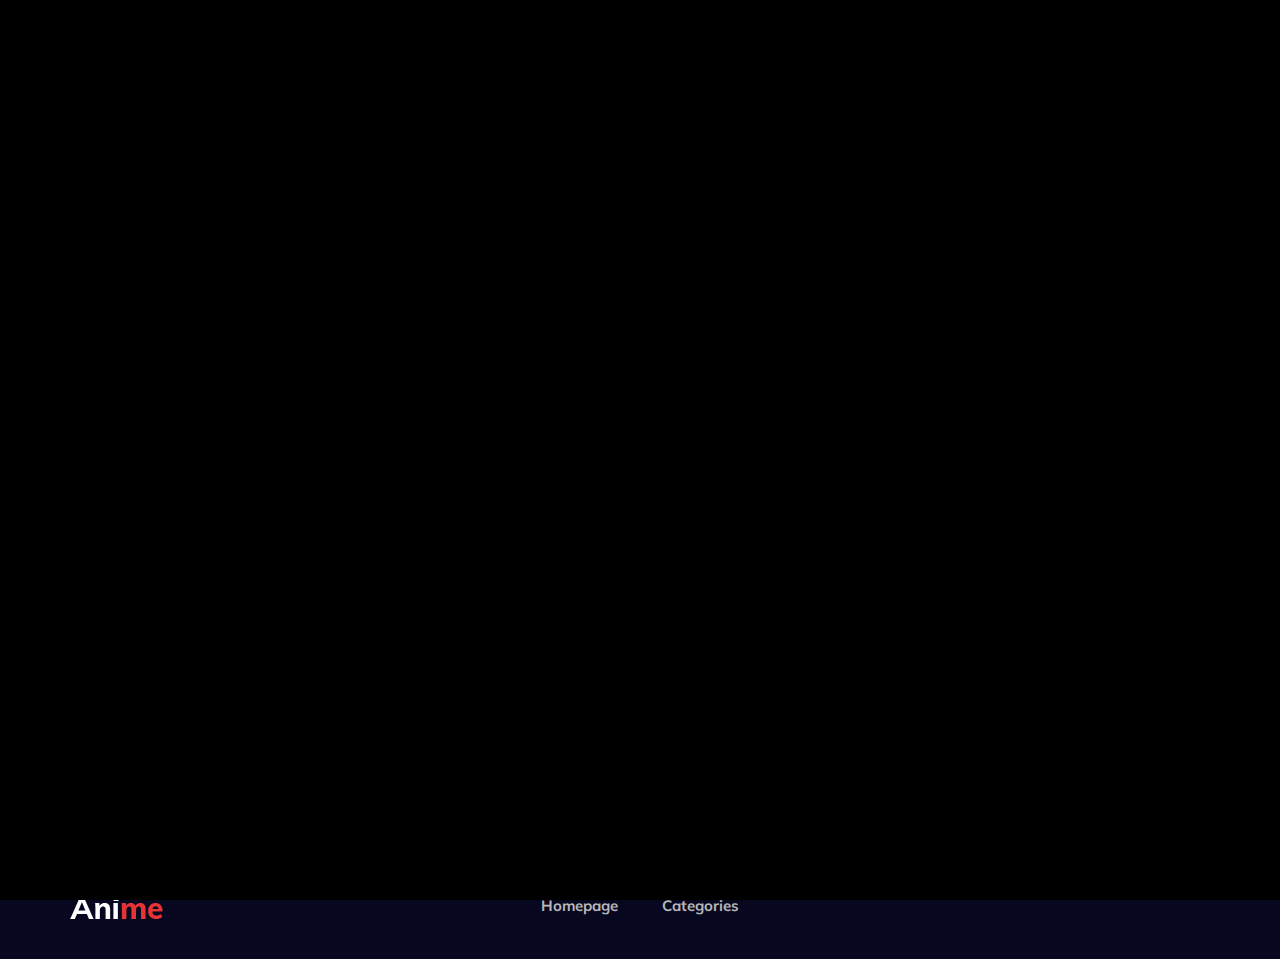
<file: index.html>
<!DOCTYPE html>
<html lang="zxx">

<head>
  <meta charset="UTF-8">
  <meta name="description" content="Anime Template">
  <meta name="keywords" content="Anime, unica, creative, html">
  <meta name="viewport" content="width=device-width, initial-scale=1.0">
  <meta http-equiv="X-UA-Compatible" content="ie=edge">
  <title>Anime | Template</title>

  <!-- Google Font -->
  <link href="https://fonts.googleapis.com/css2?family=Oswald:wght@300;400;500;600;700&display=swap" rel="stylesheet">
  <link href="https://fonts.googleapis.com/css2?family=Mulish:wght@300;400;500;600;700;800;900&display=swap"
    rel="stylesheet">
  <link rel="stylesheet" href="https://unpkg.com/swiper@8/swiper-bundle.min.css" />
  <!-- Css Styles -->
  <link rel="stylesheet" href="css/bootstrap.min.css" type="text/css">
  <link rel="stylesheet" href="css/font-awesome.min.css" type="text/css">
  <link rel="stylesheet" href="css/elegant-icons.css" type="text/css">
  <link rel="stylesheet" href="css/style.css" type="text/css">

  <script src="./js/vars.js" defer></script>
  <script src="./js/bg-elements.js" defer></script>
  <script src="./js/modal.js" defer></script>
  <script src="./js/scrollToTop.js" defer></script>
  <script src="./js/slider.js" defer></script>
  <script src="./js/mainData.js" defer></script>
</head>

<body>
  <!-- Page Preloader -->
  <div id="preloder" class="preloder active">
    <div class="loader"></div>
  </div>

  <!-- Header Section Begin -->
  <header class="header">
    <div class="container">
      <div class="row">
        <div class="col-lg-2">
          <div class="header__logo">
            <a href="./index.html">
              <img src="img/logo.png" alt="">
            </a>
          </div>
        </div>
        <div class="col-lg-8">
          <div class="header__nav">
            <nav class="header__menu mobile-menu">
              <ul>
                <li class="active"><a href="./index.html">Homepage</a></li>
                <li><a href="./categories.html">Категории <span class="arrow_carrot-down"></span></a>
                  <ul class="dropdown"></ul>
                </li>
              </ul>
            </nav>
          </div>
        </div>
        <div class="col-lg-2">
          <div class="header__right">
            <a href="#" class="search-switch"><span class="icon_search"></span></a>
            <a href="./login.html"><span class="icon_profile"></span></a>
          </div>
        </div>
      </div>
      <div id="mobile-menu-wrap"></div>
    </div>
  </header>
  <!-- Header End -->

  <!-- Hero Section Begin -->
  <section class="hero">
    <div class="container">
      <div class="hero-box">
        <div class="hero__slider swiper">
          <div class="swiper-wrapper">
            <div class="hero__items swiper-slide set-bg" data-setbg="img/hero/hero-1.jpg">
              <div class="row">
                <div class="col-lg-6">
                  <div class="hero__text">
                    <div class="label">Приключения</div>
                    <h2>Fate / Stay Night</h2>
                    <p>После 30 дней путешествия по миру...</p>
                  </div>
                </div>
              </div>
            </div>
            <div class="hero__items swiper-slide set-bg" data-setbg="img/hero/hero-2.jpg">
              <div class="row">
                <div class="col-lg-6">
                  <div class="hero__text">
                    <div class="label">Сёнен</div>
                    <h2>Naruto</h2>
                    <p>В поисках своего пути нинзя...</p>
                  </div>
                </div>
              </div>
            </div>
            <div class="hero__items swiper-slide set-bg" data-setbg="img/hero/hero-3.jpg">
              <div class="row">
                <div class="col-lg-6">
                  <div class="hero__text">
                    <div class="label">Фентези</div>
                    <h2>Sword Art Online</h2>
                    <p>Уровни - это просто цифры. </p>
                  </div>
                </div>
              </div>
            </div>
          </div>
        </div>

        <div class="hero__slider-pagination swiper-pagination"></div>
        <div class="hero__slider-arrow arrow__next swiper-button-next">
          <span class="arrow_carrot-left"></span>
        </div>
        <div class="hero__slider-arrow arrow__prev swiper-button-prev">
          <span class="arrow_carrot-left"></span>
        </div>
      </div>
    </div>
  </section>
  <!-- Hero Section End -->

  <!-- Product Section Begin -->
  <section class="product spad">
    <div class="container">
      <div class="row">
        <div class="col-lg-8"></div>
        <div class="col-lg-4 col-md-6 col-sm-8">
          <div class="product__sidebar">
            <div class="product__sidebar__view">
              <div class="section-title">
                <h5>Top Views</h5>
              </div>
              <div class="filter__gallery"></div>
            </div>
          </div>
        </div>
      </div>
    </div>
  </section>
  <!-- Product Section End -->

  <!-- Footer Section Begin -->
  <footer class="footer">
    <div class="page-up">
      <a href="#" id="scrollToTopButton"><span class="arrow_carrot-up"></span></a>
    </div>
    <div class="container">
      <div class="row">
        <div class="col-lg-3">
          <div class="footer__logo">
            <a href="./index.html"><img src="img/logo.png" alt=""></a>
          </div>
        </div>
        <div class="col-lg-6">
          <div class="footer__nav">
            <ul>
              <li class="active"><a href="./index.html">Homepage</a></li>
              <li><a href="../categories.html">Categories</a></li>
            </ul>
          </div>
        </div>
        <div class="col-lg-3">

        </div>
      </div>
    </div>
  </footer>

  <!-- Search model Begin -->
  <div class="search-model">
    <div class="h-100 d-flex align-items-center justify-content-center">
      <div class="search-close-switch"><i class="icon_close"></i></div>
      <form class="search-model-form">
        <input type="text" id="search-input" placeholder="Search here.....">
      </form>
    </div>
  </div>
  <!-- Search model end -->

  <!-- Js Plugins -->
  <script src="./js/seamless-scroll-polyfill.bundle.min.js"></script>
  <script src="https://cdn.jsdelivr.net/npm/swiper@8/swiper-bundle.min.js"></script>
</body>

</html>
</file>
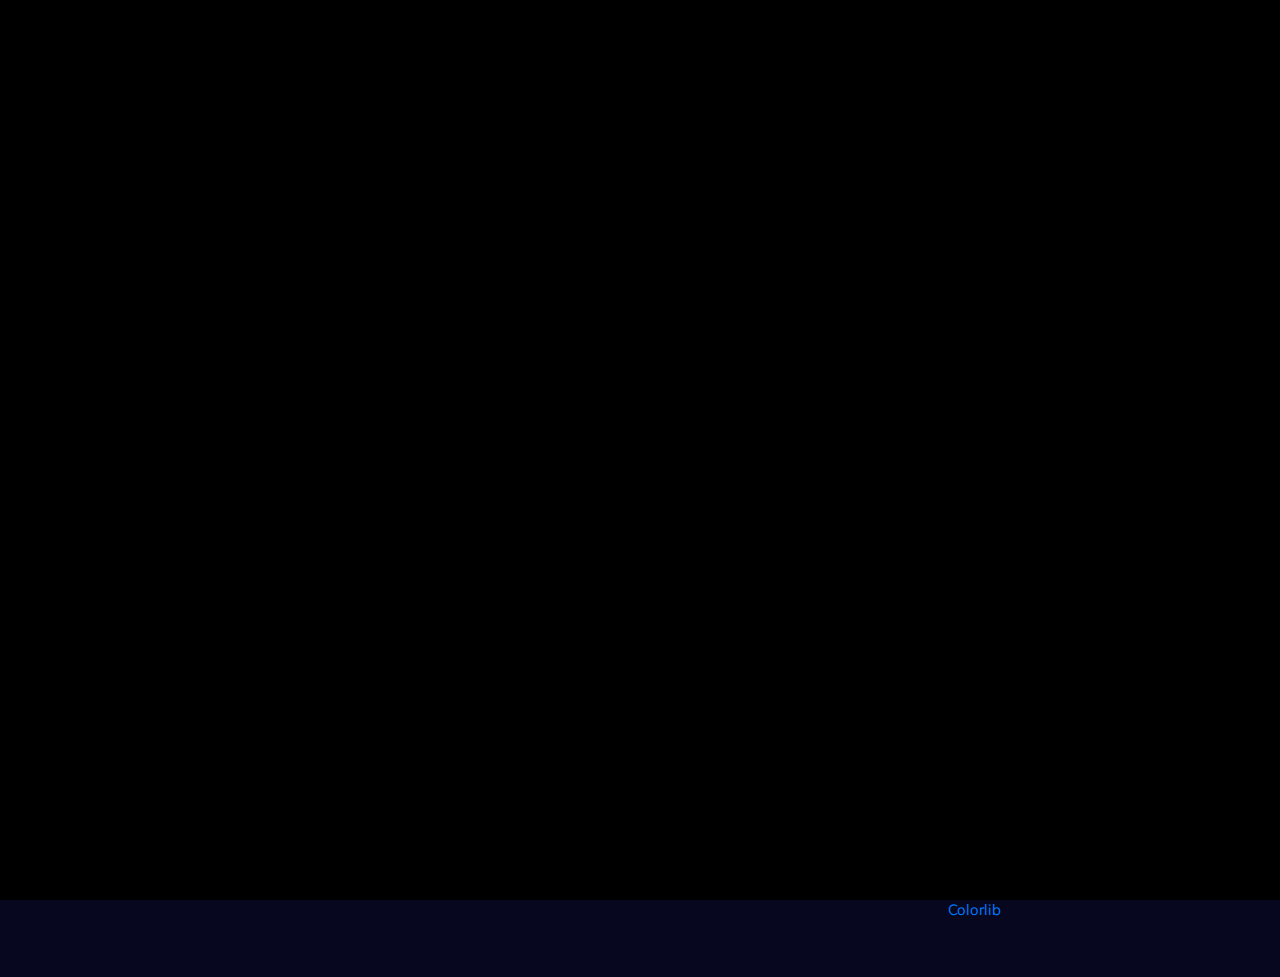
<file: anime-details.html>
<!DOCTYPE html>
<html lang="zxx">

<head>
  <meta charset="UTF-8">
  <meta name="description" content="Anime Template">
  <meta name="keywords" content="Anime, unica, creative, html">
  <meta name="viewport" content="width=device-width, initial-scale=1.0">
  <meta http-equiv="X-UA-Compatible" content="ie=edge">
  <title>Anime | Template</title>

  <!-- Google Font -->
  <link href="https://fonts.googleapis.com/css2?family=Oswald:wght@300;400;500;600;700&display=swap" rel="stylesheet">
  <link href="https://fonts.googleapis.com/css2?family=Mulish:wght@300;400;500;600;700;800;900&display=swap"
    rel="stylesheet">
  <link rel="stylesheet" href="https://unpkg.com/swiper@8/swiper-bundle.min.css" />
  <!-- Css Styles -->
  <link rel="stylesheet" href="css/bootstrap.min.css" type="text/css">
  <link rel="stylesheet" href="css/font-awesome.min.css" type="text/css">
  <link rel="stylesheet" href="css/elegant-icons.css" type="text/css">
  <link rel="stylesheet" href="css/style.css" type="text/css">

  <script src="./js/vars.js" defer></script>
  <script src="./js/modal.js" defer></script>
  <script src="./js/scrollToTop.js" defer></script>
  <script src="./js/detailData.js" defer></script>
</head>

<body>
  <!-- Page Preloder -->
  <div id="preloder" class="preloder active">
    <div class="loader"></div>
  </div>

  <!-- Header Section Begin -->
  <header class="header">
    <div class="container">
      <div class="row">
        <div class="col-lg-2">
          <div class="header__logo">
            <a href="./index.html">
              <img src="img/logo.png" alt="">
            </a>
          </div>
        </div>
        <div class="col-lg-8">
          <div class="header__nav">
            <nav class="header__menu mobile-menu">
              <ul>
                <li><a href="./index.html">Homepage</a></li>
                <li class="active"><a href="./categories.html">Категории <span class="arrow_carrot-down"></span></a>
                  <ul class="dropdown"></ul>
                </li>
              </ul>
            </nav>
          </div>
        </div>
        <div class="col-lg-2">
          <div class="header__right">
            <a href="#" class="search-switch"><span class="icon_search"></span></a>
            <a href="./login.html"><span class="icon_profile"></span></a>
          </div>
        </div>
      </div>
      <div id="mobile-menu-wrap"></div>
    </div>
  </header>
  <!-- Header End -->

  <!-- Breadcrumb Begin -->
  <div class="breadcrumb-option">
    <div class="container">
      <div class="row">
        <div class="col-lg-12">
          <div class="breadcrumb__links">
            <a href="./index.html"><i class="fa fa-home"></i> Home</a>
            <a href="./categories.html">Категории</a>
            <span></span>
          </div>
        </div>
      </div>
    </div>
  </div>
  <!-- Breadcrumb End -->

  <!-- Anime Section Begin -->
  <section class="anime-details spad">
    <div class="container">
      <div class="anime__details__content">
        <div class="row">
          <div class="col-lg-3">
            <div class="anime__details__pic set-bg" data-setbg="img/anime/details-pic.jpg">
              <div class="view"></div>
            </div>
          </div>
          <div class="col-lg-9">
            <div class="anime__details__text">
              <div class="anime__details__title">
                <h3></h3>
                <span></span>
              </div>

              <p></p>
              <div class="anime__details__widget">
                <div class="row">
                  <div class="col-lg-6 col-md-6">
                    <ul>
                      <li></li>
                      <li></li>
                      <li></li>
                    </ul>
                  </div>
                  <div class="col-lg-6 col-md-6">
                  </div>
                </div>
              </div>
            </div>
          </div>
        </div>
      </div>
  </section>
  <!-- Anime Section End -->

  <!-- Footer Section Begin -->
  <footer class="footer">
    <div class="page-up">
      <a href="#" id="scrollToTopButton"><span class="arrow_carrot-up"></span></a>
    </div>
    <div class="container">
      <div class="row">
        <div class="col-lg-3">
          <div class="footer__logo">
            <a href="./index.html"><img src="img/logo.png" alt=""></a>
          </div>
        </div>
        <div class="col-lg-6">
          <div class="footer__nav">
            <ul>
              <li class="active"><a href="./index.html">Homepage</a></li>
              <li><a href="./categories.html">Categories</a></li>
            </ul>
          </div>
        </div>
        <div class="col-lg-3">
          <p>
            <!-- Link back to Colorlib can't be removed. Template is licensed under CC BY 3.0. -->
            Copyright &copy;
            <script>document.write(new Date().getFullYear());</script> All rights reserved | This template is made with
            <i class="fa fa-heart" aria-hidden="true"></i> by <a href="https://colorlib.com"
              target="_blank">Colorlib</a>
            <!-- Link back to Colorlib can't be removed. Template is licensed under CC BY 3.0. -->
          </p>

        </div>
      </div>
    </div>
  </footer>
  <!-- Footer Section End -->

  <!-- Search model Begin -->
  <div class="search-model">
    <div class="h-100 d-flex align-items-center justify-content-center">
      <div class="search-close-switch"><i class="icon_close"></i></div>
      <form class="search-model-form">
        <input type="text" id="search-input" placeholder="Search here.....">
      </form>
    </div>
  </div>
  <!-- Search model end -->

  <!-- Js Plugins -->
  <script src="./js/seamless-scroll-polyfill.bundle.min.js"></script>

</body>

</html>
</file>
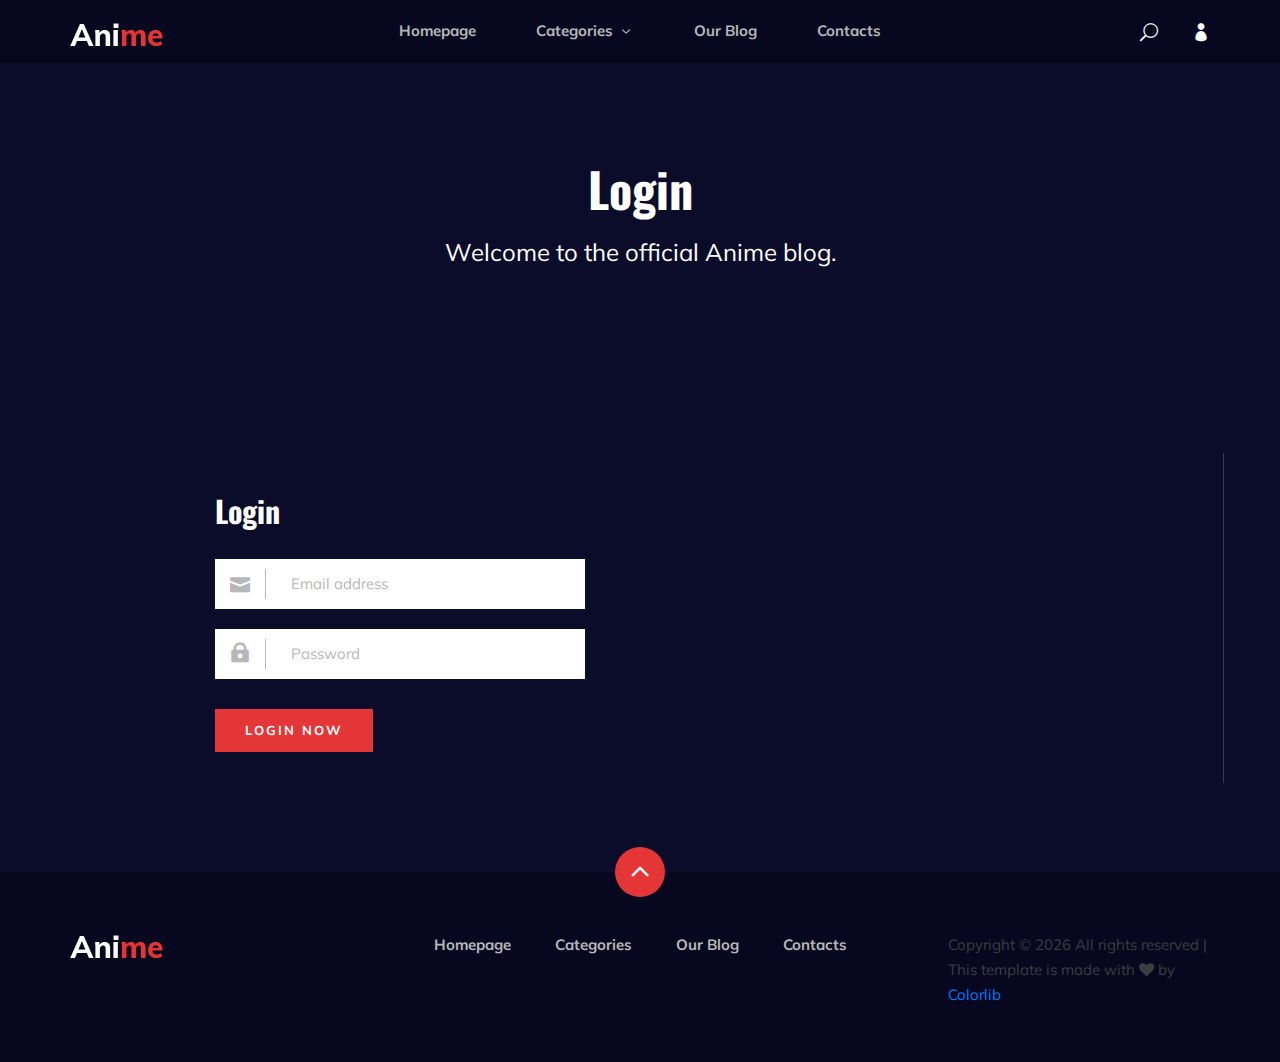
<file: login.html>
<!DOCTYPE html>
<html lang="zxx">

<head>
  <meta charset="UTF-8">
  <meta name="description" content="Anime Template">
  <meta name="keywords" content="Anime, unica, creative, html">
  <meta name="viewport" content="width=device-width, initial-scale=1.0">
  <meta http-equiv="X-UA-Compatible" content="ie=edge">
  <title>Anime | Template</title>

  <!-- Google Font -->
  <link href="https://fonts.googleapis.com/css2?family=Oswald:wght@300;400;500;600;700&display=swap" rel="stylesheet">
  <link href="https://fonts.googleapis.com/css2?family=Mulish:wght@300;400;500;600;700;800;900&display=swap"
    rel="stylesheet">
  <link rel="stylesheet" href="https://unpkg.com/swiper@8/swiper-bundle.min.css" />
  <!-- Css Styles -->
  <link rel="stylesheet" href="css/bootstrap.min.css" type="text/css">
  <link rel="stylesheet" href="css/font-awesome.min.css" type="text/css">
  <link rel="stylesheet" href="css/elegant-icons.css" type="text/css">
  <link rel="stylesheet" href="css/style.css" type="text/css">

  <script src="./js/vars.js" defer></script>
</head>

<body>
  <!-- Page Preloder -->
  <div id="preloder" class="preloder">
    <div class="loader"></div>
  </div>

  <!-- Header Section Begin -->
  <header class="header">
    <div class="container">
      <div class="row">
        <div class="col-lg-2">
          <div class="header__logo">
            <a href="./index.html">
              <img src="img/logo.png" alt="">
            </a>
          </div>
        </div>
        <div class="col-lg-8">
          <div class="header__nav">
            <nav class="header__menu mobile-menu">
              <ul>
                <li><a href="./index.html">Homepage</a></li>
                <li><a href="./categories.html">Categories <span class="arrow_carrot-down"></span></a>
                  <ul class="dropdown">
                    <li><a href="./categories.html">Categories</a></li>
                  </ul>
                </li>
                <li><a href="./blog.html">Our Blog</a></li>
                <li><a href="#">Contacts</a></li>
              </ul>
            </nav>
          </div>
        </div>
        <div class="col-lg-2">
          <div class="header__right">
            <a href="#" class="search-switch"><span class="icon_search"></span></a>
            <a href="./login.html"><span class="icon_profile"></span></a>
          </div>
        </div>
      </div>
      <div id="mobile-menu-wrap"></div>
    </div>
  </header>
  <!-- Header End -->

  <!-- Normal Breadcrumb Begin -->
  <section class="normal-breadcrumb set-bg" data-setbg="img/normal-breadcrumb.jpg">
    <div class="container">
      <div class="row">
        <div class="col-lg-12 text-center">
          <div class="normal__breadcrumb__text">
            <h2>Login</h2>
            <p>Welcome to the official Anime blog.</p>
          </div>
        </div>
      </div>
    </div>
  </section>
  <!-- Normal Breadcrumb End -->

  <!-- Login Section Begin -->
  <section class="login spad">
    <div class="container">
      <div class="row">
        <div class="col-lg-12">
          <div class="login__form">
            <h3>Login</h3>
            <form action="#">
              <div class="input__item">
                <input type="text" placeholder="Email address">
                <span class="icon_mail"></span>
              </div>
              <div class="input__item">
                <input type="text" placeholder="Password">
                <span class="icon_lock"></span>
              </div>
              <button type="submit" class="site-btn">Login Now</button>
            </form>
          </div>
        </div>
      </div>
    </div>
  </section>
  <!-- Login Section End -->

  <!-- Footer Section Begin -->
  <footer class="footer">
    <div class="page-up">
      <a href="#" id="scrollToTopButton"><span class="arrow_carrot-up"></span></a>
    </div>
    <div class="container">
      <div class="row">
        <div class="col-lg-3">
          <div class="footer__logo">
            <a href="./index.html"><img src="img/logo.png" alt=""></a>
          </div>
        </div>
        <div class="col-lg-6">
          <div class="footer__nav">
            <ul>
              <li class="active"><a href="./index.html">Homepage</a></li>
              <li><a href="./categories.html">Categories</a></li>
              <li><a href="./blog.html">Our Blog</a></li>
              <li><a href="#">Contacts</a></li>
            </ul>
          </div>
        </div>
        <div class="col-lg-3">
          <p>
            <!-- Link back to Colorlib can't be removed. Template is licensed under CC BY 3.0. -->
            Copyright &copy;
            <script>document.write(new Date().getFullYear());</script> All rights reserved | This template is made with
            <i class="fa fa-heart" aria-hidden="true"></i> by <a href="https://colorlib.com"
              target="_blank">Colorlib</a>
            <!-- Link back to Colorlib can't be removed. Template is licensed under CC BY 3.0. -->
          </p>

        </div>
      </div>
    </div>
  </footer>
  <!-- Footer Section End -->

  <!-- Search model Begin -->
  <div class="search-model">
    <div class="h-100 d-flex align-items-center justify-content-center">
      <div class="search-close-switch"><i class="icon_close"></i></div>
      <form class="search-model-form">
        <input type="text" id="search-input" placeholder="Search here.....">
      </form>
    </div>
  </div>
  <!-- Search model end -->

  <!-- Js Plugins -->
</body>

</html>
</file>
<file: css/elegant-icons.css>
@font-face {
	font-family: 'ElegantIcons';
	src:url('../fonts/ElegantIcons.eot');
	src:url('../fonts/ElegantIcons.eot?#iefix') format('embedded-opentype'),
		url('../fonts/ElegantIcons.woff') format('woff'),
		url('../fonts/ElegantIcons.ttf') format('truetype'),
		url('../fonts/ElegantIcons.svg#ElegantIcons') format('svg');
	font-weight: normal;
	font-style: normal;
}

/* Use the following CSS code if you want to use data attributes for inserting your icons */
[data-icon]:before {
	font-family: 'ElegantIcons';
	content: attr(data-icon);
	speak: none;
	font-weight: normal;
	font-variant: normal;
	text-transform: none;
	line-height: 1;
	-webkit-font-smoothing: antialiased;
	-moz-osx-font-smoothing: grayscale;
}

/* Use the following CSS code if you want to have a class per icon */
/*
Instead of a list of all class selectors,
you can use the generic selector below, but it's slower:
[class*="your-class-prefix"] {
*/
.arrow_up, .arrow_down, .arrow_left, .arrow_right, .arrow_left-up, .arrow_right-up, .arrow_right-down, .arrow_left-down, .arrow-up-down, .arrow_up-down_alt, .arrow_left-right_alt, .arrow_left-right, .arrow_expand_alt2, .arrow_expand_alt, .arrow_condense, .arrow_expand, .arrow_move, .arrow_carrot-up, .arrow_carrot-down, .arrow_carrot-left, .arrow_carrot-right, .arrow_carrot-2up, .arrow_carrot-2down, .arrow_carrot-2left, .arrow_carrot-2right, .arrow_carrot-up_alt2, .arrow_carrot-down_alt2, .arrow_carrot-left_alt2, .arrow_carrot-right_alt2, .arrow_carrot-2up_alt2, .arrow_carrot-2down_alt2, .arrow_carrot-2left_alt2, .arrow_carrot-2right_alt2, .arrow_triangle-up, .arrow_triangle-down, .arrow_triangle-left, .arrow_triangle-right, .arrow_triangle-up_alt2, .arrow_triangle-down_alt2, .arrow_triangle-left_alt2, .arrow_triangle-right_alt2, .arrow_back, .icon_minus-06, .icon_plus, .icon_close, .icon_check, .icon_minus_alt2, .icon_plus_alt2, .icon_close_alt2, .icon_check_alt2, .icon_zoom-out_alt, .icon_zoom-in_alt, .icon_search, .icon_box-empty, .icon_box-selected, .icon_minus-box, .icon_plus-box, .icon_box-checked, .icon_circle-empty, .icon_circle-slelected, .icon_stop_alt2, .icon_stop, .icon_pause_alt2, .icon_pause, .icon_menu, .icon_menu-square_alt2, .icon_menu-circle_alt2, .icon_ul, .icon_ol, .icon_adjust-horiz, .icon_adjust-vert, .icon_document_alt, .icon_documents_alt, .icon_pencil, .icon_pencil-edit_alt, .icon_pencil-edit, .icon_folder-alt, .icon_folder-open_alt, .icon_folder-add_alt, .icon_info_alt, .icon_error-oct_alt, .icon_error-circle_alt, .icon_error-triangle_alt, .icon_question_alt2, .icon_question, .icon_comment_alt, .icon_chat_alt, .icon_vol-mute_alt, .icon_volume-low_alt, .icon_volume-high_alt, .icon_quotations, .icon_quotations_alt2, .icon_clock_alt, .icon_lock_alt, .icon_lock-open_alt, .icon_key_alt, .icon_cloud_alt, .icon_cloud-upload_alt, .icon_cloud-download_alt, .icon_image, .icon_images, .icon_lightbulb_alt, .icon_gift_alt, .icon_house_alt, .icon_genius, .icon_mobile, .icon_tablet, .icon_laptop, .icon_desktop, .icon_camera_alt, .icon_mail_alt, .icon_cone_alt, .icon_ribbon_alt, .icon_bag_alt, .icon_creditcard, .icon_cart_alt, .icon_paperclip, .icon_tag_alt, .icon_tags_alt, .icon_trash_alt, .icon_cursor_alt, .icon_mic_alt, .icon_compass_alt, .icon_pin_alt, .icon_pushpin_alt, .icon_map_alt, .icon_drawer_alt, .icon_toolbox_alt, .icon_book_alt, .icon_calendar, .icon_film, .icon_table, .icon_contacts_alt, .icon_headphones, .icon_lifesaver, .icon_piechart, .icon_refresh, .icon_link_alt, .icon_link, .icon_loading, .icon_blocked, .icon_archive_alt, .icon_heart_alt, .icon_star_alt, .icon_star-half_alt, .icon_star, .icon_star-half, .icon_tools, .icon_tool, .icon_cog, .icon_cogs, .arrow_up_alt, .arrow_down_alt, .arrow_left_alt, .arrow_right_alt, .arrow_left-up_alt, .arrow_right-up_alt, .arrow_right-down_alt, .arrow_left-down_alt, .arrow_condense_alt, .arrow_expand_alt3, .arrow_carrot_up_alt, .arrow_carrot-down_alt, .arrow_carrot-left_alt, .arrow_carrot-right_alt, .arrow_carrot-2up_alt, .arrow_carrot-2dwnn_alt, .arrow_carrot-2left_alt, .arrow_carrot-2right_alt, .arrow_triangle-up_alt, .arrow_triangle-down_alt, .arrow_triangle-left_alt, .arrow_triangle-right_alt, .icon_minus_alt, .icon_plus_alt, .icon_close_alt, .icon_check_alt, .icon_zoom-out, .icon_zoom-in, .icon_stop_alt, .icon_menu-square_alt, .icon_menu-circle_alt, .icon_document, .icon_documents, .icon_pencil_alt, .icon_folder, .icon_folder-open, .icon_folder-add, .icon_folder_upload, .icon_folder_download, .icon_info, .icon_error-circle, .icon_error-oct, .icon_error-triangle, .icon_question_alt, .icon_comment, .icon_chat, .icon_vol-mute, .icon_volume-low, .icon_volume-high, .icon_quotations_alt, .icon_clock, .icon_lock, .icon_lock-open, .icon_key, .icon_cloud, .icon_cloud-upload, .icon_cloud-download, .icon_lightbulb, .icon_gift, .icon_house, .icon_camera, .icon_mail, .icon_cone, .icon_ribbon, .icon_bag, .icon_cart, .icon_tag, .icon_tags, .icon_trash, .icon_cursor, .icon_mic, .icon_compass, .icon_pin, .icon_pushpin, .icon_map, .icon_drawer, .icon_toolbox, .icon_book, .icon_contacts, .icon_archive, .icon_heart, .icon_profile, .icon_group, .icon_grid-2x2, .icon_grid-3x3, .icon_music, .icon_pause_alt, .icon_phone, .icon_upload, .icon_download, .social_facebook, .social_twitter, .social_pinterest, .social_googleplus, .social_tumblr, .social_tumbleupon, .social_wordpress, .social_instagram, .social_dribbble, .social_vimeo, .social_linkedin, .social_rss, .social_deviantart, .social_share, .social_myspace, .social_skype, .social_youtube, .social_picassa, .social_googledrive, .social_flickr, .social_blogger, .social_spotify, .social_delicious, .social_facebook_circle, .social_twitter_circle, .social_pinterest_circle, .social_googleplus_circle, .social_tumblr_circle, .social_stumbleupon_circle, .social_wordpress_circle, .social_instagram_circle, .social_dribbble_circle, .social_vimeo_circle, .social_linkedin_circle, .social_rss_circle, .social_deviantart_circle, .social_share_circle, .social_myspace_circle, .social_skype_circle, .social_youtube_circle, .social_picassa_circle, .social_googledrive_alt2, .social_flickr_circle, .social_blogger_circle, .social_spotify_circle, .social_delicious_circle, .social_facebook_square, .social_twitter_square, .social_pinterest_square, .social_googleplus_square, .social_tumblr_square, .social_stumbleupon_square, .social_wordpress_square, .social_instagram_square, .social_dribbble_square, .social_vimeo_square, .social_linkedin_square, .social_rss_square, .social_deviantart_square, .social_share_square, .social_myspace_square, .social_skype_square, .social_youtube_square, .social_picassa_square, .social_googledrive_square, .social_flickr_square, .social_blogger_square, .social_spotify_square, .social_delicious_square, .icon_printer, .icon_calulator, .icon_building, .icon_floppy, .icon_drive, .icon_search-2, .icon_id, .icon_id-2, .icon_puzzle, .icon_like, .icon_dislike, .icon_mug, .icon_currency, .icon_wallet, .icon_pens, .icon_easel, .icon_flowchart, .icon_datareport, .icon_briefcase, .icon_shield, .icon_percent, .icon_globe, .icon_globe-2, .icon_target, .icon_hourglass, .icon_balance, .icon_rook, .icon_printer-alt, .icon_calculator_alt, .icon_building_alt, .icon_floppy_alt, .icon_drive_alt, .icon_search_alt, .icon_id_alt, .icon_id-2_alt, .icon_puzzle_alt, .icon_like_alt, .icon_dislike_alt, .icon_mug_alt, .icon_currency_alt, .icon_wallet_alt, .icon_pens_alt, .icon_easel_alt, .icon_flowchart_alt, .icon_datareport_alt, .icon_briefcase_alt, .icon_shield_alt, .icon_percent_alt, .icon_globe_alt, .icon_clipboard {
	font-family: 'ElegantIcons';
	speak: none;
	font-style: normal;
	font-weight: normal;
	font-variant: normal;
	text-transform: none;
	line-height: 1;
	-webkit-font-smoothing: antialiased;
}
.arrow_up:before {
	content: "\21";
}
.arrow_down:before {
	content: "\22";
}
.arrow_left:before {
	content: "\23";
}
.arrow_right:before {
	content: "\24";
}
.arrow_left-up:before {
	content: "\25";
}
.arrow_right-up:before {
	content: "\26";
}
.arrow_right-down:before {
	content: "\27";
}
.arrow_left-down:before {
	content: "\28";
}
.arrow-up-down:before {
	content: "\29";
}
.arrow_up-down_alt:before {
	content: "\2a";
}
.arrow_left-right_alt:before {
	content: "\2b";
}
.arrow_left-right:before {
	content: "\2c";
}
.arrow_expand_alt2:before {
	content: "\2d";
}
.arrow_expand_alt:before {
	content: "\2e";
}
.arrow_condense:before {
	content: "\2f";
}
.arrow_expand:before {
	content: "\30";
}
.arrow_move:before {
	content: "\31";
}
.arrow_carrot-up:before {
	content: "\32";
}
.arrow_carrot-down:before {
	content: "\33";
}
.arrow_carrot-left:before {
	content: "\34";
}
.arrow_carrot-right:before {
	content: "\35";
}
.arrow_carrot-2up:before {
	content: "\36";
}
.arrow_carrot-2down:before {
	content: "\37";
}
.arrow_carrot-2left:before {
	content: "\38";
}
.arrow_carrot-2right:before {
	content: "\39";
}
.arrow_carrot-up_alt2:before {
	content: "\3a";
}
.arrow_carrot-down_alt2:before {
	content: "\3b";
}
.arrow_carrot-left_alt2:before {
	content: "\3c";
}
.arrow_carrot-right_alt2:before {
	content: "\3d";
}
.arrow_carrot-2up_alt2:before {
	content: "\3e";
}
.arrow_carrot-2down_alt2:before {
	content: "\3f";
}
.arrow_carrot-2left_alt2:before {
	content: "\40";
}
.arrow_carrot-2right_alt2:before {
	content: "\41";
}
.arrow_triangle-up:before {
	content: "\42";
}
.arrow_triangle-down:before {
	content: "\43";
}
.arrow_triangle-left:before {
	content: "\44";
}
.arrow_triangle-right:before {
	content: "\45";
}
.arrow_triangle-up_alt2:before {
	content: "\46";
}
.arrow_triangle-down_alt2:before {
	content: "\47";
}
.arrow_triangle-left_alt2:before {
	content: "\48";
}
.arrow_triangle-right_alt2:before {
	content: "\49";
}
.arrow_back:before {
	content: "\4a";
}
.icon_minus-06:before {
	content: "\4b";
}
.icon_plus:before {
	content: "\4c";
}
.icon_close:before {
	content: "\4d";
}
.icon_check:before {
	content: "\4e";
}
.icon_minus_alt2:before {
	content: "\4f";
}
.icon_plus_alt2:before {
	content: "\50";
}
.icon_close_alt2:before {
	content: "\51";
}
.icon_check_alt2:before {
	content: "\52";
}
.icon_zoom-out_alt:before {
	content: "\53";
}
.icon_zoom-in_alt:before {
	content: "\54";
}
.icon_search:before {
	content: "\55";
}
.icon_box-empty:before {
	content: "\56";
}
.icon_box-selected:before {
	content: "\57";
}
.icon_minus-box:before {
	content: "\58";
}
.icon_plus-box:before {
	content: "\59";
}
.icon_box-checked:before {
	content: "\5a";
}
.icon_circle-empty:before {
	content: "\5b";
}
.icon_circle-slelected:before {
	content: "\5c";
}
.icon_stop_alt2:before {
	content: "\5d";
}
.icon_stop:before {
	content: "\5e";
}
.icon_pause_alt2:before {
	content: "\5f";
}
.icon_pause:before {
	content: "\60";
}
.icon_menu:before {
	content: "\61";
}
.icon_menu-square_alt2:before {
	content: "\62";
}
.icon_menu-circle_alt2:before {
	content: "\63";
}
.icon_ul:before {
	content: "\64";
}
.icon_ol:before {
	content: "\65";
}
.icon_adjust-horiz:before {
	content: "\66";
}
.icon_adjust-vert:before {
	content: "\67";
}
.icon_document_alt:before {
	content: "\68";
}
.icon_documents_alt:before {
	content: "\69";
}
.icon_pencil:before {
	content: "\6a";
}
.icon_pencil-edit_alt:before {
	content: "\6b";
}
.icon_pencil-edit:before {
	content: "\6c";
}
.icon_folder-alt:before {
	content: "\6d";
}
.icon_folder-open_alt:before {
	content: "\6e";
}
.icon_folder-add_alt:before {
	content: "\6f";
}
.icon_info_alt:before {
	content: "\70";
}
.icon_error-oct_alt:before {
	content: "\71";
}
.icon_error-circle_alt:before {
	content: "\72";
}
.icon_error-triangle_alt:before {
	content: "\73";
}
.icon_question_alt2:before {
	content: "\74";
}
.icon_question:before {
	content: "\75";
}
.icon_comment_alt:before {
	content: "\76";
}
.icon_chat_alt:before {
	content: "\77";
}
.icon_vol-mute_alt:before {
	content: "\78";
}
.icon_volume-low_alt:before {
	content: "\79";
}
.icon_volume-high_alt:before {
	content: "\7a";
}
.icon_quotations:before {
	content: "\7b";
}
.icon_quotations_alt2:before {
	content: "\7c";
}
.icon_clock_alt:before {
	content: "\7d";
}
.icon_lock_alt:before {
	content: "\7e";
}
.icon_lock-open_alt:before {
	content: "\e000";
}
.icon_key_alt:before {
	content: "\e001";
}
.icon_cloud_alt:before {
	content: "\e002";
}
.icon_cloud-upload_alt:before {
	content: "\e003";
}
.icon_cloud-download_alt:before {
	content: "\e004";
}
.icon_image:before {
	content: "\e005";
}
.icon_images:before {
	content: "\e006";
}
.icon_lightbulb_alt:before {
	content: "\e007";
}
.icon_gift_alt:before {
	content: "\e008";
}
.icon_house_alt:before {
	content: "\e009";
}
.icon_genius:before {
	content: "\e00a";
}
.icon_mobile:before {
	content: "\e00b";
}
.icon_tablet:before {
	content: "\e00c";
}
.icon_laptop:before {
	content: "\e00d";
}
.icon_desktop:before {
	content: "\e00e";
}
.icon_camera_alt:before {
	content: "\e00f";
}
.icon_mail_alt:before {
	content: "\e010";
}
.icon_cone_alt:before {
	content: "\e011";
}
.icon_ribbon_alt:before {
	content: "\e012";
}
.icon_bag_alt:before {
	content: "\e013";
}
.icon_creditcard:before {
	content: "\e014";
}
.icon_cart_alt:before {
	content: "\e015";
}
.icon_paperclip:before {
	content: "\e016";
}
.icon_tag_alt:before {
	content: "\e017";
}
.icon_tags_alt:before {
	content: "\e018";
}
.icon_trash_alt:before {
	content: "\e019";
}
.icon_cursor_alt:before {
	content: "\e01a";
}
.icon_mic_alt:before {
	content: "\e01b";
}
.icon_compass_alt:before {
	content: "\e01c";
}
.icon_pin_alt:before {
	content: "\e01d";
}
.icon_pushpin_alt:before {
	content: "\e01e";
}
.icon_map_alt:before {
	content: "\e01f";
}
.icon_drawer_alt:before {
	content: "\e020";
}
.icon_toolbox_alt:before {
	content: "\e021";
}
.icon_book_alt:before {
	content: "\e022";
}
.icon_calendar:before {
	content: "\e023";
}
.icon_film:before {
	content: "\e024";
}
.icon_table:before {
	content: "\e025";
}
.icon_contacts_alt:before {
	content: "\e026";
}
.icon_headphones:before {
	content: "\e027";
}
.icon_lifesaver:before {
	content: "\e028";
}
.icon_piechart:before {
	content: "\e029";
}
.icon_refresh:before {
	content: "\e02a";
}
.icon_link_alt:before {
	content: "\e02b";
}
.icon_link:before {
	content: "\e02c";
}
.icon_loading:before {
	content: "\e02d";
}
.icon_blocked:before {
	content: "\e02e";
}
.icon_archive_alt:before {
	content: "\e02f";
}
.icon_heart_alt:before {
	content: "\e030";
}
.icon_star_alt:before {
	content: "\e031";
}
.icon_star-half_alt:before {
	content: "\e032";
}
.icon_star:before {
	content: "\e033";
}
.icon_star-half:before {
	content: "\e034";
}
.icon_tools:before {
	content: "\e035";
}
.icon_tool:before {
	content: "\e036";
}
.icon_cog:before {
	content: "\e037";
}
.icon_cogs:before {
	content: "\e038";
}
.arrow_up_alt:before {
	content: "\e039";
}
.arrow_down_alt:before {
	content: "\e03a";
}
.arrow_left_alt:before {
	content: "\e03b";
}
.arrow_right_alt:before {
	content: "\e03c";
}
.arrow_left-up_alt:before {
	content: "\e03d";
}
.arrow_right-up_alt:before {
	content: "\e03e";
}
.arrow_right-down_alt:before {
	content: "\e03f";
}
.arrow_left-down_alt:before {
	content: "\e040";
}
.arrow_condense_alt:before {
	content: "\e041";
}
.arrow_expand_alt3:before {
	content: "\e042";
}
.arrow_carrot_up_alt:before {
	content: "\e043";
}
.arrow_carrot-down_alt:before {
	content: "\e044";
}
.arrow_carrot-left_alt:before {
	content: "\e045";
}
.arrow_carrot-right_alt:before {
	content: "\e046";
}
.arrow_carrot-2up_alt:before {
	content: "\e047";
}
.arrow_carrot-2dwnn_alt:before {
	content: "\e048";
}
.arrow_carrot-2left_alt:before {
	content: "\e049";
}
.arrow_carrot-2right_alt:before {
	content: "\e04a";
}
.arrow_triangle-up_alt:before {
	content: "\e04b";
}
.arrow_triangle-down_alt:before {
	content: "\e04c";
}
.arrow_triangle-left_alt:before {
	content: "\e04d";
}
.arrow_triangle-right_alt:before {
	content: "\e04e";
}
.icon_minus_alt:before {
	content: "\e04f";
}
.icon_plus_alt:before {
	content: "\e050";
}
.icon_close_alt:before {
	content: "\e051";
}
.icon_check_alt:before {
	content: "\e052";
}
.icon_zoom-out:before {
	content: "\e053";
}
.icon_zoom-in:before {
	content: "\e054";
}
.icon_stop_alt:before {
	content: "\e055";
}
.icon_menu-square_alt:before {
	content: "\e056";
}
.icon_menu-circle_alt:before {
	content: "\e057";
}
.icon_document:before {
	content: "\e058";
}
.icon_documents:before {
	content: "\e059";
}
.icon_pencil_alt:before {
	content: "\e05a";
}
.icon_folder:before {
	content: "\e05b";
}
.icon_folder-open:before {
	content: "\e05c";
}
.icon_folder-add:before {
	content: "\e05d";
}
.icon_folder_upload:before {
	content: "\e05e";
}
.icon_folder_download:before {
	content: "\e05f";
}
.icon_info:before {
	content: "\e060";
}
.icon_error-circle:before {
	content: "\e061";
}
.icon_error-oct:before {
	content: "\e062";
}
.icon_error-triangle:before {
	content: "\e063";
}
.icon_question_alt:before {
	content: "\e064";
}
.icon_comment:before {
	content: "\e065";
}
.icon_chat:before {
	content: "\e066";
}
.icon_vol-mute:before {
	content: "\e067";
}
.icon_volume-low:before {
	content: "\e068";
}
.icon_volume-high:before {
	content: "\e069";
}
.icon_quotations_alt:before {
	content: "\e06a";
}
.icon_clock:before {
	content: "\e06b";
}
.icon_lock:before {
	content: "\e06c";
}
.icon_lock-open:before {
	content: "\e06d";
}
.icon_key:before {
	content: "\e06e";
}
.icon_cloud:before {
	content: "\e06f";
}
.icon_cloud-upload:before {
	content: "\e070";
}
.icon_cloud-download:before {
	content: "\e071";
}
.icon_lightbulb:before {
	content: "\e072";
}
.icon_gift:before {
	content: "\e073";
}
.icon_house:before {
	content: "\e074";
}
.icon_camera:before {
	content: "\e075";
}
.icon_mail:before {
	content: "\e076";
}
.icon_cone:before {
	content: "\e077";
}
.icon_ribbon:before {
	content: "\e078";
}
.icon_bag:before {
	content: "\e079";
}
.icon_cart:before {
	content: "\e07a";
}
.icon_tag:before {
	content: "\e07b";
}
.icon_tags:before {
	content: "\e07c";
}
.icon_trash:before {
	content: "\e07d";
}
.icon_cursor:before {
	content: "\e07e";
}
.icon_mic:before {
	content: "\e07f";
}
.icon_compass:before {
	content: "\e080";
}
.icon_pin:before {
	content: "\e081";
}
.icon_pushpin:before {
	content: "\e082";
}
.icon_map:before {
	content: "\e083";
}
.icon_drawer:before {
	content: "\e084";
}
.icon_toolbox:before {
	content: "\e085";
}
.icon_book:before {
	content: "\e086";
}
.icon_contacts:before {
	content: "\e087";
}
.icon_archive:before {
	content: "\e088";
}
.icon_heart:before {
	content: "\e089";
}
.icon_profile:before {
	content: "\e08a";
}
.icon_group:before {
	content: "\e08b";
}
.icon_grid-2x2:before {
	content: "\e08c";
}
.icon_grid-3x3:before {
	content: "\e08d";
}
.icon_music:before {
	content: "\e08e";
}
.icon_pause_alt:before {
	content: "\e08f";
}
.icon_phone:before {
	content: "\e090";
}
.icon_upload:before {
	content: "\e091";
}
.icon_download:before {
	content: "\e092";
}
.social_facebook:before {
	content: "\e093";
}
.social_twitter:before {
	content: "\e094";
}
.social_pinterest:before {
	content: "\e095";
}
.social_googleplus:before {
	content: "\e096";
}
.social_tumblr:before {
	content: "\e097";
}
.social_tumbleupon:before {
	content: "\e098";
}
.social_wordpress:before {
	content: "\e099";
}
.social_instagram:before {
	content: "\e09a";
}
.social_dribbble:before {
	content: "\e09b";
}
.social_vimeo:before {
	content: "\e09c";
}
.social_linkedin:before {
	content: "\e09d";
}
.social_rss:before {
	content: "\e09e";
}
.social_deviantart:before {
	content: "\e09f";
}
.social_share:before {
	content: "\e0a0";
}
.social_myspace:before {
	content: "\e0a1";
}
.social_skype:before {
	content: "\e0a2";
}
.social_youtube:before {
	content: "\e0a3";
}
.social_picassa:before {
	content: "\e0a4";
}
.social_googledrive:before {
	content: "\e0a5";
}
.social_flickr:before {
	content: "\e0a6";
}
.social_blogger:before {
	content: "\e0a7";
}
.social_spotify:before {
	content: "\e0a8";
}
.social_delicious:before {
	content: "\e0a9";
}
.social_facebook_circle:before {
	content: "\e0aa";
}
.social_twitter_circle:before {
	content: "\e0ab";
}
.social_pinterest_circle:before {
	content: "\e0ac";
}
.social_googleplus_circle:before {
	content: "\e0ad";
}
.social_tumblr_circle:before {
	content: "\e0ae";
}
.social_stumbleupon_circle:before {
	content: "\e0af";
}
.social_wordpress_circle:before {
	content: "\e0b0";
}
.social_instagram_circle:before {
	content: "\e0b1";
}
.social_dribbble_circle:before {
	content: "\e0b2";
}
.social_vimeo_circle:before {
	content: "\e0b3";
}
.social_linkedin_circle:before {
	content: "\e0b4";
}
.social_rss_circle:before {
	content: "\e0b5";
}
.social_deviantart_circle:before {
	content: "\e0b6";
}
.social_share_circle:before {
	content: "\e0b7";
}
.social_myspace_circle:before {
	content: "\e0b8";
}
.social_skype_circle:before {
	content: "\e0b9";
}
.social_youtube_circle:before {
	content: "\e0ba";
}
.social_picassa_circle:before {
	content: "\e0bb";
}
.social_googledrive_alt2:before {
	content: "\e0bc";
}
.social_flickr_circle:before {
	content: "\e0bd";
}
.social_blogger_circle:before {
	content: "\e0be";
}
.social_spotify_circle:before {
	content: "\e0bf";
}
.social_delicious_circle:before {
	content: "\e0c0";
}
.social_facebook_square:before {
	content: "\e0c1";
}
.social_twitter_square:before {
	content: "\e0c2";
}
.social_pinterest_square:before {
	content: "\e0c3";
}
.social_googleplus_square:before {
	content: "\e0c4";
}
.social_tumblr_square:before {
	content: "\e0c5";
}
.social_stumbleupon_square:before {
	content: "\e0c6";
}
.social_wordpress_square:before {
	content: "\e0c7";
}
.social_instagram_square:before {
	content: "\e0c8";
}
.social_dribbble_square:before {
	content: "\e0c9";
}
.social_vimeo_square:before {
	content: "\e0ca";
}
.social_linkedin_square:before {
	content: "\e0cb";
}
.social_rss_square:before {
	content: "\e0cc";
}
.social_deviantart_square:before {
	content: "\e0cd";
}
.social_share_square:before {
	content: "\e0ce";
}
.social_myspace_square:before {
	content: "\e0cf";
}
.social_skype_square:before {
	content: "\e0d0";
}
.social_youtube_square:before {
	content: "\e0d1";
}
.social_picassa_square:before {
	content: "\e0d2";
}
.social_googledrive_square:before {
	content: "\e0d3";
}
.social_flickr_square:before {
	content: "\e0d4";
}
.social_blogger_square:before {
	content: "\e0d5";
}
.social_spotify_square:before {
	content: "\e0d6";
}
.social_delicious_square:before {
	content: "\e0d7";
}
.icon_printer:before {
	content: "\e103";
}
.icon_calulator:before {
	content: "\e0ee";
}
.icon_building:before {
	content: "\e0ef";
}
.icon_floppy:before {
	content: "\e0e8";
}
.icon_drive:before {
	content: "\e0ea";
}
.icon_search-2:before {
	content: "\e101";
}
.icon_id:before {
	content: "\e107";
}
.icon_id-2:before {
	content: "\e108";
}
.icon_puzzle:before {
	content: "\e102";
}
.icon_like:before {
	content: "\e106";
}
.icon_dislike:before {
	content: "\e0eb";
}
.icon_mug:before {
	content: "\e105";
}
.icon_currency:before {
	content: "\e0ed";
}
.icon_wallet:before {
	content: "\e100";
}
.icon_pens:before {
	content: "\e104";
}
.icon_easel:before {
	content: "\e0e9";
}
.icon_flowchart:before {
	content: "\e109";
}
.icon_datareport:before {
	content: "\e0ec";
}
.icon_briefcase:before {
	content: "\e0fe";
}
.icon_shield:before {
	content: "\e0f6";
}
.icon_percent:before {
	content: "\e0fb";
}
.icon_globe:before {
	content: "\e0e2";
}
.icon_globe-2:before {
	content: "\e0e3";
}
.icon_target:before {
	content: "\e0f5";
}
.icon_hourglass:before {
	content: "\e0e1";
}
.icon_balance:before {
	content: "\e0ff";
}
.icon_rook:before {
	content: "\e0f8";
}
.icon_printer-alt:before {
	content: "\e0fa";
}
.icon_calculator_alt:before {
	content: "\e0e7";
}
.icon_building_alt:before {
	content: "\e0fd";
}
.icon_floppy_alt:before {
	content: "\e0e4";
}
.icon_drive_alt:before {
	content: "\e0e5";
}
.icon_search_alt:before {
	content: "\e0f7";
}
.icon_id_alt:before {
	content: "\e0e0";
}
.icon_id-2_alt:before {
	content: "\e0fc";
}
.icon_puzzle_alt:before {
	content: "\e0f9";
}
.icon_like_alt:before {
	content: "\e0dd";
}
.icon_dislike_alt:before {
	content: "\e0f1";
}
.icon_mug_alt:before {
	content: "\e0dc";
}
.icon_currency_alt:before {
	content: "\e0f3";
}
.icon_wallet_alt:before {
	content: "\e0d8";
}
.icon_pens_alt:before {
	content: "\e0db";
}
.icon_easel_alt:before {
	content: "\e0f0";
}
.icon_flowchart_alt:before {
	content: "\e0df";
}
.icon_datareport_alt:before {
	content: "\e0f2";
}
.icon_briefcase_alt:before {
	content: "\e0f4";
}
.icon_shield_alt:before {
	content: "\e0d9";
}
.icon_percent_alt:before {
	content: "\e0da";
}
.icon_globe_alt:before {
	content: "\e0de";
}
.icon_clipboard:before {
	content: "\e0e6";
}


	.glyph {
		float: left;
		text-align: center;
		padding: .75em;
		margin: .4em 1.5em .75em 0;
		width: 6em;
text-shadow: none;
	}
        .glyph_big {
        font-size: 128px;
        color: #59c5dc;
        float: left;
        margin-right: 20px;
        }

        .glyph div { padding-bottom: 10px;}

	.glyph input {
		font-family: consolas, monospace;
		font-size: 12px;
		width: 100%;
		text-align: center;
		border: 0;
		box-shadow: 0 0 0 1px #ccc;
		padding: .2em;
                -moz-border-radius: 5px;
                -webkit-border-radius: 5px;
	}
	.centered {
		margin-left: auto;
		margin-right: auto;
	}
	.glyph .fs1 {
		font-size: 2em;
	}
</file>
<file: css/style.css>
html,body{height:100%;font-family:'Mulish', sans-serif;-webkit-font-smoothing:antialiased;background:#0b0c2a}h1,h2,h3,h4,h5,h6{margin:0;color:#111111;font-weight:400;font-family:'Mulish', sans-serif}h1{font-size:70px}h2{font-size:36px}h3{font-size:30px}h4{font-size:24px}h5{font-size:18px}h6{font-size:16px}p{font-size:15px;font-family:'Mulish', sans-serif;color:#3d3d3d;font-weight:400;line-height:25px;margin:0 0 15px 0}img{max-width:100%}input:focus,select:focus,button:focus,textarea:focus{outline:none}a:hover,a:focus{text-decoration:none;outline:none;color:#fff}ul,ol{padding:0;margin:0}.section-title{margin-bottom:30px}.section-title h4,.section-title h5{color:#fff;font-weight:600;line-height:21px;text-transform:uppercase;padding-left:20px;position:relative;font-family:'Oswald', sans-serif}.section-title h4:after,.section-title h5:after{position:absolute;left:0;top:-6px;height:32px;width:4px;background:#e53637;content:""}.set-bg{background-repeat:no-repeat;background-size:cover;background-position:top center}.spad{padding-top:100px;padding-bottom:100px}.text-white h1,.text-white h2,.text-white h3,.text-white h4,.text-white h5,.text-white h6,.text-white p,.text-white span,.text-white li,.text-white a{color:#fff}.primary-btn{display:inline-block;font-size:13px;font-weight:700;text-transform:uppercase;color:#fff;letter-spacing:2px}.primary-btn span{font-size:18px;margin-left:5px;position:relative;top:3px}.site-btn{font-size:13px;color:#fff;background:#e53637;font-weight:700;border:none;border-radius:2px;letter-spacing:2px;text-transform:uppercase;display:inline-block;padding:12px 30px}.preloder{position:fixed;width:100%;height:100%;top:0;left:0;z-index:999999;background:#000;visibility:hidden;opacity:0;transition:.2s}.preloder.active{visibility:visible;opacity:1}.loader{width:40px;height:40px;position:absolute;top:50%;left:50%;margin-top:-13px;margin-left:-13px;border-radius:60px;animation:loader 0.8s linear infinite;-webkit-animation:loader 0.8s linear infinite}@keyframes loader{0%{transform:rotate(0deg);border:4px solid #f44336;border-left-color:transparent}50%{transform:rotate(180deg);border:4px solid #673ab7;border-left-color:transparent}100%{transform:rotate(360deg);border:4px solid #f44336;border-left-color:transparent}}.spacial-controls{position:fixed;width:111px;height:91px;top:0;right:0;z-index:999}.spacial-controls .search-switch{display:block;height:100%;padding-top:30px;background:#323232;text-align:center;cursor:pointer}.search-model{display:none;position:fixed;width:100%;height:100%;left:0;top:0;background:#000;z-index:99999}.search-model-form{padding:0 15px}.search-model-form input{width:500px;font-size:40px;border:none;border-bottom:2px solid #333;background:0 0;color:#999}.search-close-switch{position:absolute;width:50px;height:50px;background:#333;color:#fff;text-align:center;border-radius:50%;font-size:28px;line-height:28px;top:30px;cursor:pointer;display:flex;align-items:center;justify-content:center}.header{background:#070720}.header__logo{padding:20px 0 17px}.header__logo a{display:inline-block}.header__menu{text-align:center}.header__menu ul li{list-style:none;display:inline-block;position:relative;margin-right:16px}.header__menu ul li.active a{background:#e53637;color:#fff}.header__menu ul li:hover a{color:#fff}.header__menu ul li:hover .dropdown{top:62px;opacity:1;visibility:visible}.header__menu ul li:hover .dropdown li a{background:transparent}.header__menu ul li:last-child{margin-right:0}.header__menu ul li .dropdown{position:absolute;left:0;top:82px;width:150px;background:#fff;text-align:left;padding:5px 0;z-index:9;opacity:0;visibility:hidden;transition:all,0.3s}.header__menu ul li .dropdown li{display:block;margin-right:0}.header__menu ul li .dropdown li a{font-size:14px;color:#111;font-weight:500;padding:5px 20px}.header__menu ul li a{font-size:15px;color:#b7b7b7;display:block;font-weight:700;transition:all,0.5s;padding:20px}.header__menu ul li a span{position:relative;font-size:17px;top:2px}.header__right{text-align:right;padding:20px 0 15px}.header__right a{display:inline-block;font-size:18px;color:#fff;margin-right:30px}.header__right a:last-child{margin-right:0}.slicknav_menu{display:none}.hero{padding-top:50px}.hero-box{position:relative}.hero-box .hero__slider-pagination{position:absolute;left:0;bottom:10px;width:100%;text-align:center}.hero-box .hero__slider-pagination span{height:8px;width:8px;background:#b7b7b7;border-radius:50%;margin-right:10px;opacity:1}.hero-box .hero__slider-pagination span.active{background:#ffffff}.hero-box .hero__slider-pagination span:last-child{margin-right:0}.hero-box .hero__slider-pagination span.swiper-pagination-bullet-active{background-color:white}.hero-box .hero__slider-arrow{font-size:36px;height:66px;width:66px;background:#0b0c2a;line-height:66px;text-align:center;color:#fff;transform:rotate(45deg);position:relative;z-index:4;position:absolute;left:-33px;top:50%;margin-top:-47px}.hero-box .hero__slider-arrow.arrow__next{left:auto;right:-33px;transform:rotate(225deg)}.hero-box .hero__slider-arrow:after{position:absolute;top:6px;left:0;right:0;height:54px;width:54px;background:rgba(255,255,255,0.1);content:"";z-index:-1;margin:0 auto}.hero-box .hero__slider-arrow span{transform:rotate(-45deg);display:block;z-index:1}.hero__items{padding:250px 0 42px 50px;border-radius:5px;position:relative}.hero__text{position:relative;z-index:9}.hero__text .label{font-size:13px;color:#e53637;background:#fff;padding:5px 14px 3px;display:inline-block;position:relative;top:-100px;opacity:0;transition:all,0.2s}.hero__text h2{color:#fff;font-size:42px;font-family:'Oswald', sans-serif;font-weight:700;line-height:52px;margin-top:35px;margin-bottom:8px;position:relative;top:-100px;opacity:0;transition:all,0.4s}.hero__text p{color:#fff;font-size:16px;margin-bottom:40px;position:relative;top:-100px;opacity:0;transition:all,0.6s}.hero__text a{position:relative;top:-100px;opacity:0;transition:all,0.8s}.hero__text a span{font-size:13px;color:#fff;background:#e53637;display:inline-block;font-weight:700;letter-spacing:2px;text-transform:uppercase;padding:14px 20px;border-radius:4px 0 0 4px;margin-right:1px}.hero__text a i{font-size:20px;display:inline-block;background:#e53637;padding:11px 5px 16px 8px;color:#fff;border-radius:0 4px 4px 0}.hero__text .show{opacity:1}.hero__slider{position:relative}.hero__slider .swiper-slide-active .hero__text .label{top:0;opacity:1}.hero__slider .swiper-slide-active .hero__text h2{top:0;opacity:1}.hero__slider .swiper-slide-active .hero__text p{top:0;opacity:1}.hero__slider .swiper-slide-active .hero__text a{top:0;opacity:1}.product{padding-bottom:60px;padding-top:80px}.product-page{padding-top:60px}.btn__all{text-align:right;margin-bottom:30px}.trending__product{margin-bottom:50px}.popular__product{margin-bottom:50px}.recent__product{margin-bottom:50px}.product__item{margin-bottom:30px}.product__item__pic{height:325px;position:relative;border-radius:5px}.product__item__pic img{position:absolute}.product__item__pic .ep{font-size:13px;color:#fff;background:#e53637;display:inline-block;padding:2px 12px;border-radius:4px;position:absolute;left:10px;top:10px}.product__item__pic .comment{font-size:13px;color:#fff;background:#3d3d3d;display:inline-block;padding:2px 10px;border-radius:4px;position:absolute;left:10px;bottom:10px}.product__item__pic .view{font-size:13px;color:#fff;background:#3d3d3d;display:inline-block;padding:2px 10px;border-radius:4px;position:absolute;right:10px;bottom:10px}.product__item__text{padding-top:20px}.product__item__text ul{margin-bottom:10px}.product__item__text ul li{list-style:none;font-size:10px;color:#fff;font-weight:700;padding:1px 10px;background:rgba(255,255,255,0.2);border-radius:50px;display:inline-block}.product__item__text h5 a{color:#fff;font-weight:700;line-height:26px}.product__sidebar .section-title h5{color:#fff;font-weight:600;font-family:'Oswald', sans-serif;line-height:21px;text-transform:uppercase;padding-left:20px;position:relative}.product__sidebar .section-title h5:after{position:absolute;left:0;top:-6px;height:32px;width:4px;background:#e53637;content:""}.product__sidebar__view{position:relative;margin-bottom:80px}.product__sidebar__view .filter__controls{position:absolute;right:0;top:-5px}.product__sidebar__view .filter__controls li{list-style:none;font-size:13px;color:#b7b7b7;display:inline-block;margin-right:7px;cursor:pointer}.product__sidebar__view .filter__controls li.active{color:#fff}.product__sidebar__view .filter__controls li:last-child{margin-right:0}.product__sidebar__view__item{height:190px;position:relative;border-radius:5px;margin-bottom:20px;background-repeat:no-repeat;background-size:cover}.product__sidebar__view__item::after{content:'';display:block;position:absolute;top:0;right:0;bottom:0;left:0;background:#000;background:linear-gradient(0deg, rgba(0,0,0,0.8) 0%, rgba(0,0,0,0.7) 23%, rgba(255,255,255,0) 100%);border-radius:5px;z-index:1}.product__sidebar__view__item img{position:absolute;top:0;left:0;bottom:0;right:0;z-index:0}.product__sidebar__view__item .ep{font-size:13px;color:#fff;background:#e53637;display:inline-block;padding:2px 12px;border-radius:4px;position:absolute;left:10px;top:10px;z-index:2}.product__sidebar__view__item .view{font-size:13px;color:#fff;background:#3d3d3d;display:inline-block;padding:2px 10px;border-radius:4px;position:absolute;right:10px;top:10px;z-index:2}.product__sidebar__view__item h5{position:absolute;left:0;bottom:25px;width:100%;padding:0 30px 0 20px;z-index:2}.product__sidebar__view__item h5 a{color:#fff;font-weight:700;line-height:26px}.product__sidebar__comment{margin-bottom:35px}.product__sidebar__comment__item{margin-bottom:20px;overflow:hidden}.product__sidebar__comment__item__pic{float:left;margin-right:15px}.product__sidebar__comment__item__text{overflow:hidden}.product__sidebar__comment__item__text ul{margin-bottom:10px}.product__sidebar__comment__item__text ul li{list-style:none;font-size:10px;color:#fff;font-weight:700;padding:1px 10px;background:rgba(255,255,255,0.2);border-radius:50px;display:inline-block}.product__sidebar__comment__item__text h5{margin-bottom:10px}.product__sidebar__comment__item__text h5 a{color:#fff;font-weight:700;line-height:26px}.product__sidebar__comment__item__text span{display:block;font-size:13px;color:#b7b7b7}.product__page__title{border-bottom:2px solid rgba(255,255,255,0.2);padding-bottom:10px;margin-bottom:30px}.product__page__title .section-title{margin-bottom:0}.product__page__title .product__page__filter{text-align:right}.product__page__title .product__page__filter p{color:#fff;display:inline-block;margin-bottom:0;margin-right:16px}.product__page__title .product__page__filter .nice-select{float:none;display:inline-block;font-size:15px;color:#3d3d3d;font-weight:700;border-radius:0;padding-left:15px;padding-right:40px;height:32px;line-height:32px}.product__page__title .product__page__filter .nice-select:after{border-bottom:2px solid #111;border-right:2px solid #111;height:8px;top:47%;width:8px;right:15px}.product__page__title .product__page__filter .nice-select .list{margin-top:0;border-radius:0}.product__pagination{padding-top:15px}.product__pagination a{display:inline-block;font-size:15px;color:#b7b7b7;font-weight:600;height:50px;width:50px;border:1px solid transparent;border-radius:50%;line-height:48px;text-align:center;transition:all,0.3s}.product__pagination a:hover{color:#ffffff}.product__pagination a.current-page{border:1px solid #ffffff}.product__pagination a i{color:#b7b7b7;font-size:15px}.anime-details{padding-top:60px}.anime__details__content{margin-bottom:65px}.anime__details__text{position:relative}.anime__details__text p{color:#b7b7b7;font-size:18px;line-height:30px}.anime__details__pic{height:440px;border-radius:5px;position:relative}.anime__details__pic .comment{font-size:13px;color:#fff;background:#3d3d3d;display:inline-block;padding:2px 10px;border-radius:4px;position:absolute;left:10px;bottom:25px}.anime__details__pic .view{font-size:13px;color:#fff;background:#3d3d3d;display:inline-block;padding:2px 10px;border-radius:4px;position:absolute;right:10px;bottom:25px}.anime__details__title{margin-bottom:20px}.anime__details__title h3{color:#fff;font-weight:700;margin-bottom:13px}.anime__details__title span{font-size:15px;color:#b7b7b7;display:block}.anime__details__rating{text-align:center;position:absolute;right:0;top:0}.anime__details__rating .rating i{font-size:24px;color:#e89f12;display:inline-block}.anime__details__rating span{display:block;font-size:18px;color:#b7b7b7}.anime__details__widget{margin-bottom:15px}.anime__details__widget ul{margin-bottom:20px}.anime__details__widget ul li{list-style:none;font-size:15px;color:#fff;line-height:30px;position:relative;padding-left:18px}.anime__details__widget ul li:before{position:absolute;left:0;top:12px;height:6px;width:6px;background:#b7b7b7;content:""}.anime__details__widget ul li span{color:#b7b7b7;width:115px;display:inline-block}.anime__details__btn .follow-btn{font-size:13px;color:#fff;background:#e53637;display:inline-block;font-weight:700;letter-spacing:2px;text-transform:uppercase;padding:14px 20px;border-radius:4px;margin-right:11px}.anime__details__btn .watch-btn span{font-size:13px;color:#fff;background:#e53637;display:inline-block;font-weight:700;letter-spacing:2px;text-transform:uppercase;padding:14px 20px;border-radius:4px 0 0 4px;margin-right:1px}.anime__details__btn .watch-btn i{font-size:20px;display:inline-block;background:#e53637;padding:11px 5px 16px 8px;color:#fff;border-radius:0 4px 4px 0}.anime__details__review{margin-bottom:55px}.anime__review__item{overflow:hidden;margin-bottom:15px}.anime__review__item__pic{float:left;margin-right:20px;position:relative}.anime__review__item__pic:before{position:absolute;right:-30px;top:15px;border-top:15px solid transparent;border-left:15px solid #1d1e39;content:"";transform:rotate(45deg)}.anime__review__item__pic img{height:50px;width:50px;border-radius:50%}.anime__review__item__text{overflow:hidden;background:#1d1e39;padding:18px 30px 16px 20px;border-radius:10px}.anime__review__item__text h6{color:#fff;font-weight:700;margin-bottom:10px}.anime__review__item__text h6 span{color:#b7b7b7;font-weight:400}.anime__review__item__text p{color:#b7b7b7;line-height:23px;margin-bottom:0}.anime__details__form form textarea{width:100%;font-size:15px;color:#b7b7b7;padding-left:20px;padding-top:12px;height:110px;border:none;border-radius:5px;resize:none;margin-bottom:24px}.anime__details__form form button{font-size:11px;color:#fff;font-weight:700;letter-spacing:2px;text-transform:uppercase;background:#e53637;border:none;padding:10px 15px;border-radius:2px}.anime__video__player{margin-bottom:70px}.anime__video__player .plyr--video{border-radius:5px;background:transparent}.anime__video__player .plyr audio,.anime__video__player .plyr iframe,.anime__video__player .plyr video{width:102%}.anime__video__player .plyr--full-ui.plyr--video .plyr__control--overlaid{display:block}.anime__video__player .plyr--video .plyr__control.plyr__tab-focus,.anime__video__player .plyr--video .plyr__control:hover,.anime__video__player .plyr--video .plyr__control[aria-expanded=true]{background:transparent}.anime__video__player .plyr--video .plyr__controls{background:transparent}.anime__video__player .plyr--video .plyr__progress__buffer{color:transparent}.anime__video__player .plyr--full-ui input[type=range]{color:#fff}.anime__video__player .plyr__controls .plyr__controls__item.plyr__progress__container{position:absolute;left:26px;bottom:45px;width:calc(100% - 60px)}.anime__video__player .plyr__menu{margin-right:70px}.anime__video__player .plyr__controls .plyr__controls__item:first-child{position:absolute;left:32px;bottom:8px}.anime__video__player .plyr__controls .plyr__controls__item:last-child{position:absolute;right:32px;bottom:8px}.anime__video__player .plyr__volume{position:absolute;width:auto;left:76px;bottom:8px}.anime__video__player .plyr__controls .plyr__controls__item.plyr__time{position:absolute;left:106px;bottom:12px}.anime__video__player .plyr__control--overlaid{background:transparent;background:var(--plyr-video-control-background-hover, var(--plyr-color-main, var(--plyr-color-main, transparent)))}.anime__video__player .plyr__control--overlaid svg{height:60px;width:50px}.anime__details__episodes{margin-bottom:35px}.anime__details__episodes a{display:inline-block;font-size:15px;color:#fff;background:rgba(255,255,255,0.2);padding:10px 20px;border-radius:4px;margin-right:15px;margin-bottom:20px;transition:all,0.3s}.anime__details__episodes a:hover{color:#000;background:#fff}.breadcrumb-option{padding-top:35px}.breadcrumb__links a{font-size:15px;color:#fff;margin-right:18px;display:inline-block;position:relative}.breadcrumb__links a i{margin-right:5px;color:#e53637}.breadcrumb__links a:after{position:absolute;right:-14px;top:0;content:'\f105';font-family:"FontAwesome"}.breadcrumb__links span{font-size:15px;color:#b7b7b7;display:inline-block}.normal-breadcrumb{height:300px;display:flex;align-items:center;justify-content:center}.normal__breadcrumb__text h2{color:#fff;font-size:48px;font-family:'Oswald', sans-serif;font-weight:700;margin-bottom:22px}.normal__breadcrumb__text p{color:#fff;font-size:24px;margin-bottom:0}.blog{padding-top:70px;padding-bottom:90px}.blog__item{height:580px;position:relative;margin-left:-10px;margin-right:-10px;margin-bottom:10px}.blog__item.small__item{height:285px}.blog__item.small__item .blog__item__text{padding:0 30px}.blog__item.small__item .blog__item__text p{margin-bottom:5px}.blog__item.small__item .blog__item__text h4 a{font-size:20px;line-height:30px}.blog__item__text{position:absolute;left:0;bottom:25px;text-align:center;width:100%;padding:0 105px}.blog__item__text p{color:#fff;margin-bottom:12px}.blog__item__text p span{color:#e53637;margin-right:5px}.blog__item__text h4 a{color:#fff;line-height:34px}.blog-details{padding-top:70px}.blog__details__title{text-align:center;margin-bottom:70px}.blog__details__title h6{font-size:15px;color:#fff;font-weight:700;text-transform:uppercase;margin-bottom:30px}.blog__details__title h6 span{color:#b7b7b7;font-weight:400;text-transform:none}.blog__details__title h2{color:#fff;font-size:48px;font-weight:700;line-height:60px;margin-bottom:38px}.blog__details__title .blog__details__social a{display:inline-block;font-size:15px;color:#fff;padding:16px 35px 14px 20px;border-radius:2px;margin-right:6px}.blog__details__title .blog__details__social a:last-child{margin-right:0}.blog__details__title .blog__details__social a.facebook{background:#3b5998}.blog__details__title .blog__details__social a.pinterest{background:#ca2027}.blog__details__title .blog__details__social a.linkedin{background:#0372b1}.blog__details__title .blog__details__social a.twitter{background:#39a1f2}.blog__details__title .blog__details__social a i{margin-right:6px}.blog__details__pic{margin-bottom:30px}.blog__details__pic img{min-width:100%}.blog__details__text{margin-bottom:40px}.blog__details__text p{color:#fff;font-size:17px;line-height:30px}.blog__details__item__text{margin-bottom:42px}.blog__details__item__text h4{color:#fff;font-weight:700;margin-bottom:35px}.blog__details__item__text img{min-width:100%;margin-bottom:26px}.blog__details__item__text p{color:#fff;font-size:17px;line-height:30px;margin-bottom:0}.blog__details__tags{margin-bottom:60px}.blog__details__tags a{display:inline-block;color:#b7b7b7;font-size:12px;font-weight:700;letter-spacing:2px;text-transform:uppercase;background:rgba(255,255,255,0.1);border-radius:2px;margin-right:6px;padding:6px 15px;margin-bottom:10px}.blog__details__tags a:last-child{margin-right:0}.blog__details__btns{border-top:1px solid rgba(255,255,255,0.2);border-bottom:1px solid rgba(255,255,255,0.2);padding:20px 0 15px;margin-bottom:65px}.blog__details__btns__item{margin-bottom:20px}.blog__details__btns__item.next__btn{text-align:right}.blog__details__btns__item h5 a{font-size:17px;letter-spacing:2px;color:#fff}.blog__details__btns__item h5 a span{font-size:30px;color:#b7b7b7;position:relative;top:8px}.blog__details__comment{border-bottom:1px solid rgba(255,255,255,0.1);padding-bottom:30px}.blog__details__comment h4{color:#fff;font-weight:700;margin-bottom:26px}.blog__details__comment__item{margin-bottom:40px;overflow:hidden}.blog__details__comment__item.blog__details__comment__item--reply{padding-left:112px}.blog__details__comment__item__pic{float:left;margin-right:40px}.blog__details__comment__item__text{overflow:hidden}.blog__details__comment__item__text span{font-size:14px;color:#b7b7b7;display:block;margin-bottom:10px}.blog__details__comment__item__text h5{color:#fff;font-weight:700;margin-bottom:10px}.blog__details__comment__item__text p{color:#b7b7b7;font-size:14px;line-height:22px;margin-bottom:25px}.blog__details__comment__item__text a{display:inline-block;color:#fff;background:rgba(255,255,255,0.1);padding:6px 20px;letter-spacing:2px;border-radius:2px;margin-right:14px;transition:all,0.3s}.blog__details__comment__item__text a:hover{background:#e53637}.blog__details__form{padding-top:50px}.blog__details__form h4{color:#fff;font-weight:700;margin-bottom:26px}.blog__details__form form input{height:50px;width:100%;background:#fff;font-size:15px;color:#a6a6a6;padding-left:20px;border-radius:2px;border:none;margin-bottom:30px}.blog__details__form form input::placeholder{color:#a6a6a6}.blog__details__form form textarea{height:115px;width:100%;background:#fff;font-size:15px;color:#a6a6a6;padding-left:20px;border-radius:2px;padding-top:12px;resize:none;border:none;margin-bottom:34px}.blog__details__form form textarea::placeholder{color:#a6a6a6}.login{padding-top:130px;padding-bottom:120px}.login__form{position:relative;padding-left:145px}.login__form:after{position:absolute;right:-14px;top:-40px;height:330px;width:1px;background:rgba(255,255,255,0.2);content:""}.login__form h3{color:#fff;font-weight:700;font-family:'Oswald', sans-serif;margin-bottom:30px}.login__form form .input__item{position:relative;width:370px;margin-bottom:20px}.login__form form .input__item:before{position:absolute;left:50px;top:10px;height:30px;width:1px;background:#b7b7b7;content:""}.login__form form .input__item input{height:50px;width:100%;font-size:15px;color:#b7b7b7;background:#fff;border:none;padding-left:76px}.login__form form .input__item input::placeholder{color:#b7b7b7}.login__form form .input__item span{color:#b7b7b7;font-size:20px;position:absolute;left:15px;top:13px}.login__form form button{border-radius:0;margin-top:10px}.login__form .forget_pass{font-size:15px;color:#fff;display:inline-block;position:absolute;right:60px;bottom:12px}.login__register{padding-left:30px}.login__register h3{color:#fff;font-weight:700;font-family:'Oswald', sans-serif;margin-bottom:30px}.login__register .primary-btn{background:#e53637;padding:12px 42px}.login__social{padding-top:52px}.login__social__links{text-align:center}.login__social__links span{color:#fff;display:block;font-size:13px;font-weight:700;letter-spacing:2px;text-transform:uppercase;margin-bottom:30px}.login__social__links ul li{list-style:none;margin-bottom:15px}.login__social__links ul li:last-child{margin-bottom:0}.login__social__links ul li a{color:#fff;display:block;font-size:13px;font-weight:700;letter-spacing:2px;text-transform:uppercase;width:460px;padding:14px 0;position:relative;margin:0 auto}.login__social__links ul li a.facebook{background:#4267b2}.login__social__links ul li a.google{background:#ff4343}.login__social__links ul li a.twitter{background:#1da1f2}.login__social__links ul li a i{font-size:20px;position:absolute;left:32px;top:14px}.signup{padding-top:130px;padding-bottom:150px}.signup .login__form:after{height:450px}.signup .login__form h5{font-size:15px;color:#fff;margin-top:36px}.signup .login__form h5 a{color:#e53637;font-weight:700}.signup .login__social__links{text-align:left;padding-left:40px}.signup .login__social__links h3{color:#fff;font-weight:700;font-family:'Oswald', sans-serif;margin-bottom:30px}.signup .login__social__links ul li a{margin:0;text-align:center}.footer{background:#070720;padding-top:60px;padding-bottom:40px;position:relative}.page-up{position:absolute;left:50%;top:-25px;margin-left:-25px}.page-up a{display:inline-block;font-size:36px;color:#fff;height:50px;width:50px;background:#e53637;line-height:50px;text-align:center;border-radius:50%}.page-up a span{position:relative;top:2px;left:-1px}.footer__nav{text-align:center}.footer__nav ul li{list-style:none;display:inline-block;position:relative;margin-right:40px}.footer__nav ul li:last-child{margin-right:0}.footer__nav ul li a{font-size:15px;color:#b7b7b7;display:block;font-weight:700}.footer__copyright__text{color:#b7b7b7;margin-bottom:0;text-align:right}.footer__copyright__text a{color:#e53637}@media only screen and (min-width: 1200px) and (max-width: 1300px){.hero{overflow:hidden}}@media only screen and (min-width: 1200px){.container{max-width:1170px}}@media only screen and (min-width: 992px) and (max-width: 1199px){.hero{overflow:hidden}.login__form{position:relative;padding-left:32px}.login__social__links ul li a{width:380px}.blog__item__text{padding:0 50px}}@media only screen and (min-width: 768px) and (max-width: 991px){.hero{overflow:hidden}.header{position:relative}.header .container{position:relative}.header__right{position:absolute;right:120px;top:-42px;padding:0}.header__menu{display:none}.slicknav_menu{background:transparent;padding:0;display:block}.slicknav_nav{position:absolute;left:0;top:60px;width:100%;background:#fff;padding:15px 30px;z-index:9}.slicknav_nav ul{margin:0}.slicknav_nav .slicknav_row,.slicknav_nav a{padding:7px 0;margin:0;color:#111;font-weight:600}.slicknav_btn{border-radius:0;background-color:#222;position:absolute;right:0;top:9px}.slicknav_nav .slicknav_arrow{color:#111}.slicknav_nav .slicknav_row:hover{border-radius:0;background:transparent;color:#111}.slicknav_nav a:hover{border-radius:0;background:transparent;color:#111}.product__sidebar{padding-top:50px}.footer__logo{text-align:center;margin-bottom:20px}.footer__nav{margin-bottom:15px}.footer__copyright__text{text-align:center}.anime__details__widget ul li span{width:90px}.anime__details__pic{margin-bottom:40px}.anime__details__sidebar{padding-top:50px}.login__form{padding-left:0;margin-bottom:40px}.login__form:after{display:none}.login__form form .input__item{width:auto}.login__register{padding-left:0}.signup .login__social__links{padding-left:0}}@media only screen and (max-width: 767px){.hero{overflow:hidden}.header{position:relative}.header .container{position:relative}.header__right{position:absolute;right:120px;top:-42px;padding:0}.header__menu{display:none}.slicknav_menu{background:transparent;padding:0;display:block}.slicknav_nav{position:absolute;left:0;top:60px;width:100%;background:#fff;padding:15px 30px;z-index:9}.slicknav_nav ul{margin:0}.slicknav_nav .slicknav_row,.slicknav_nav a{padding:7px 0;margin:0;color:#111;font-weight:600}.slicknav_btn{border-radius:0;background-color:#222;position:absolute;right:0;top:9px}.slicknav_nav .slicknav_arrow{color:#111}.slicknav_nav .slicknav_row:hover{border-radius:0;background:transparent;color:#111}.slicknav_nav a:hover{border-radius:0;background:transparent;color:#111}.product__sidebar{padding-top:50px}.footer__logo{text-align:center;margin-bottom:20px}.footer__nav{margin-bottom:15px}.footer__copyright__text{text-align:center}.blog__details__title h2{font-size:34px;line-height:normal}.anime__details__pic{margin-bottom:40px}.anime__details__sidebar{padding-top:50px}.btn__all{text-align:left}.product__page__title .section-title{margin-bottom:30px}.product__page__title .product__page__filter{text-align:left}.anime__details__rating{text-align:left;position:relative;margin-bottom:20px}.blog__details__social{overflow:hidden}.blog__details__title .blog__details__social a{margin-right:10px;margin-bottom:10px;width:calc(50% - 10px);float:left}.login__form{padding-left:0;margin-bottom:40px}.login__form:after{display:none}.login__form form .input__item{width:auto}.signup .login__social__links{padding-left:0}.login__social__links ul li a{width:auto}.blog__item__text{padding:0 30px}.login__register{padding-left:0}.product__sidebar__view .filter__controls li{margin-right:2px}.search-model-form input{width:100%}}@media only screen and (max-width: 479px){.hero__slider.owl-carousel .owl-nav{display:none}.hero__items{padding:250px 0 42px 15px}.hero__text h2{font-size:32px}.footer__nav ul li{margin-right:10px}.anime__details__btn .follow-btn{padding:14px 26px;margin-right:11px;margin-bottom:25px}.anime__details__widget ul li span{width:85px}.anime__video__player .plyr__volume{left:65px}.anime__video__player .plyr__controls .plyr__controls__item.plyr__time{left:95px}.anime__video__player .plyr__menu{margin-right:60px}.blog__details__title h2{font-size:30px;line-height:normal}.blog__details__title .blog__details__social a{padding:16px 25px 14px 20px}.blog__details__comment__item.blog__details__comment__item--reply{padding-left:0}.blog__details__comment__item__pic{margin-right:25px}.blog__details__comment__item__text a{margin-right:6px}.login__social__links ul li a i{left:20px}.login__form .forget_pass{position:relative;left:0;bottom:0;margin-top:25px}.header__right a{margin-right:10px}.anime__review__item__text h6 span{font-size:12px}.anime__review__item__text{padding:18px 20px 20px}}
/*# sourceMappingURL=style.css.map */
</file>
